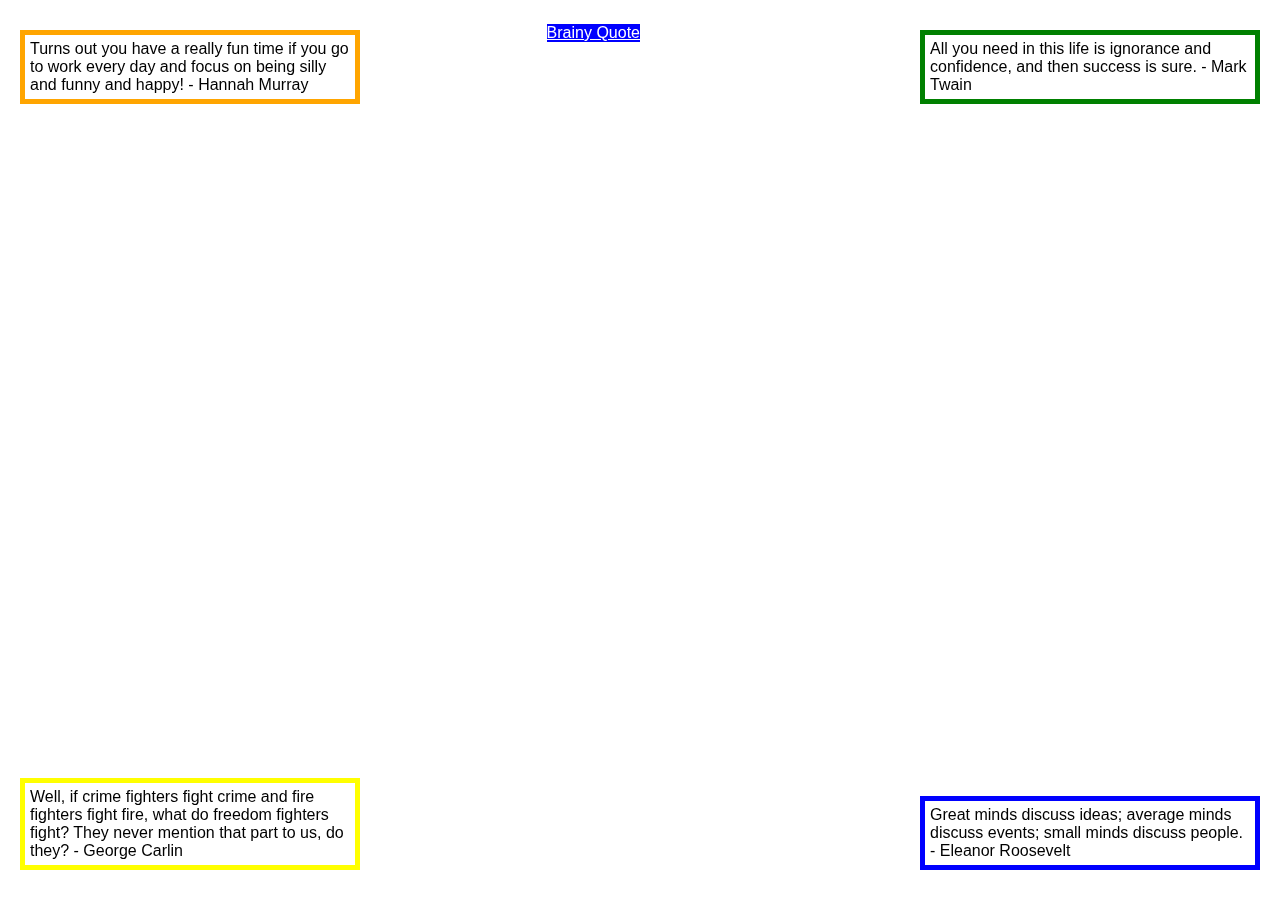
<file: Building Web Applications in PHP/week3/css/index.htm>
<!DOCTYPE html>
<html>
<head>
  <title>Blocks</title>
  <!-- Do not change this file - add your CSS styling 
       rules to the blocks.css file included below -->
  <link type="text/css" rel="stylesheet" href="blocks.css">
</head>
<body>
<div id="one">
Turns out you have a really fun time if you 
go to work every day and focus on being 
silly and funny and happy! - Hannah Murray
</div>
<div id="two">
All you need in this life is ignorance and confidence, 
and then success is sure. - Mark Twain
</div>
<div id="three">
Well, if crime fighters fight crime and fire fighters 
fight fire, what do freedom fighters fight? They never 
mention that part to us, do they? - George Carlin
</div>
<div id="four">
Great minds discuss ideas; average minds discuss events;
small minds discuss people. - Eleanor Roosevelt
</div>
<p id="link">
<a href="https://www.brainyquote.com/" target="_blank">
Brainy Quote
</a>
</p>
</body>
</html>
</file>
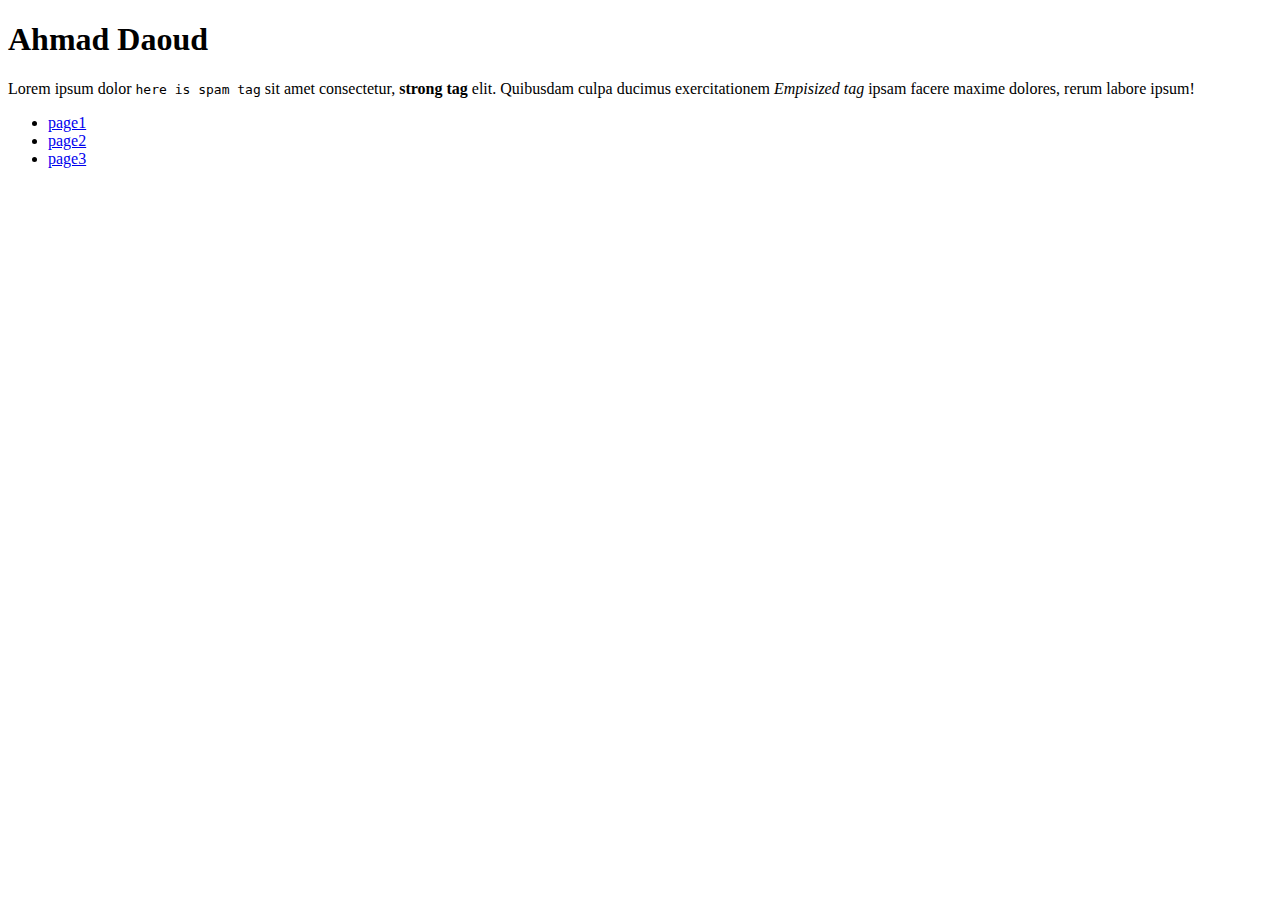
<file: Building Web Applications in PHP/week2/assignment.html>
<!DOCTYPE html>
<html lang="en">
<head>
    <meta charset="UTF-8">
    <meta http-equiv="X-UA-Compatible" content="IE=edge">
    <meta name="viewport" content="width=device-width, initial-scale=1.0">
    <title>... Ahmad Daoud af8370 ...</title>
</head>
<body>
    <div>
        <h1>Ahmad Daoud</h1>
        <p>Lorem ipsum dolor <samp>here is spam tag</samp> sit amet consectetur, <strong>strong tag</strong> elit. Quibusdam culpa ducimus
             exercitationem <em> Empisized tag</em> ipsam facere maxime dolores, rerum labore ipsum!</p>
             <ul>
                 <li><a href="page1.html">page1</a></li>
                 <li><a href="page2.html">page2</a></li>
                 <li><a href="page2.html">page3</a></li>
             </ul>
    </div>
</body>
</html>
</file>
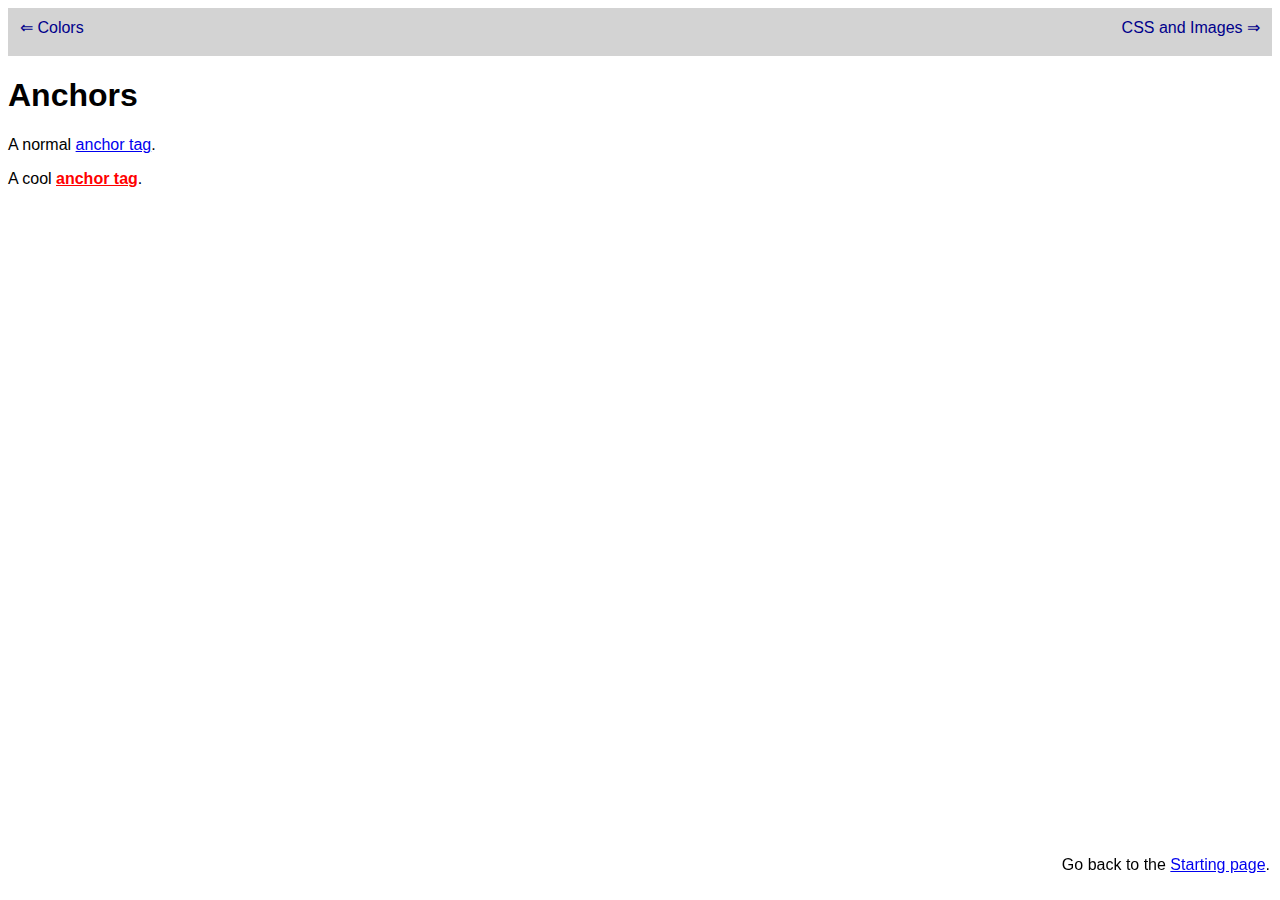
<file: Building Web Applications in PHP/week3/css/anchors.htm>
<html>
<head>
  <title>Anchors</title>
  <link type="text/css" rel="stylesheet" href="navbar.css">
  <style>
   #cool a {
    font-weight: bold;
   }
   #cool a:link {
     color: red;
   }
   #cool a:visited {
    color: orange;
   }
   #cool a:hover {
    text-decoration: none;
    color: white;
    background-color: navy;
   }
   #cool a:active {
    color: aqua;
    background-color: navy;
   }
</style
</head>
<body>
<nav>
<ul>
<li><a href="colors.htm" class="back">&lArr; Colors</a></li>
<li><a href="images.htm" class="forward">CSS and Images &rArr;</a></li>
</ul>
</nav>
<h1>Anchors</h1>
<p>
A normal <a href="index.htm">anchor tag</a>.
</p>
<p id="cool">
A cool <a href="index.htm">anchor tag</a>.
</p>


<!-- Ignore this for now :) -->
<p style="border-style: none; position:fixed; bottom: 10px; right: 10px;">
Go back to the
<a href="index.htm">Starting page</a>.
</p>
</body>
</file>
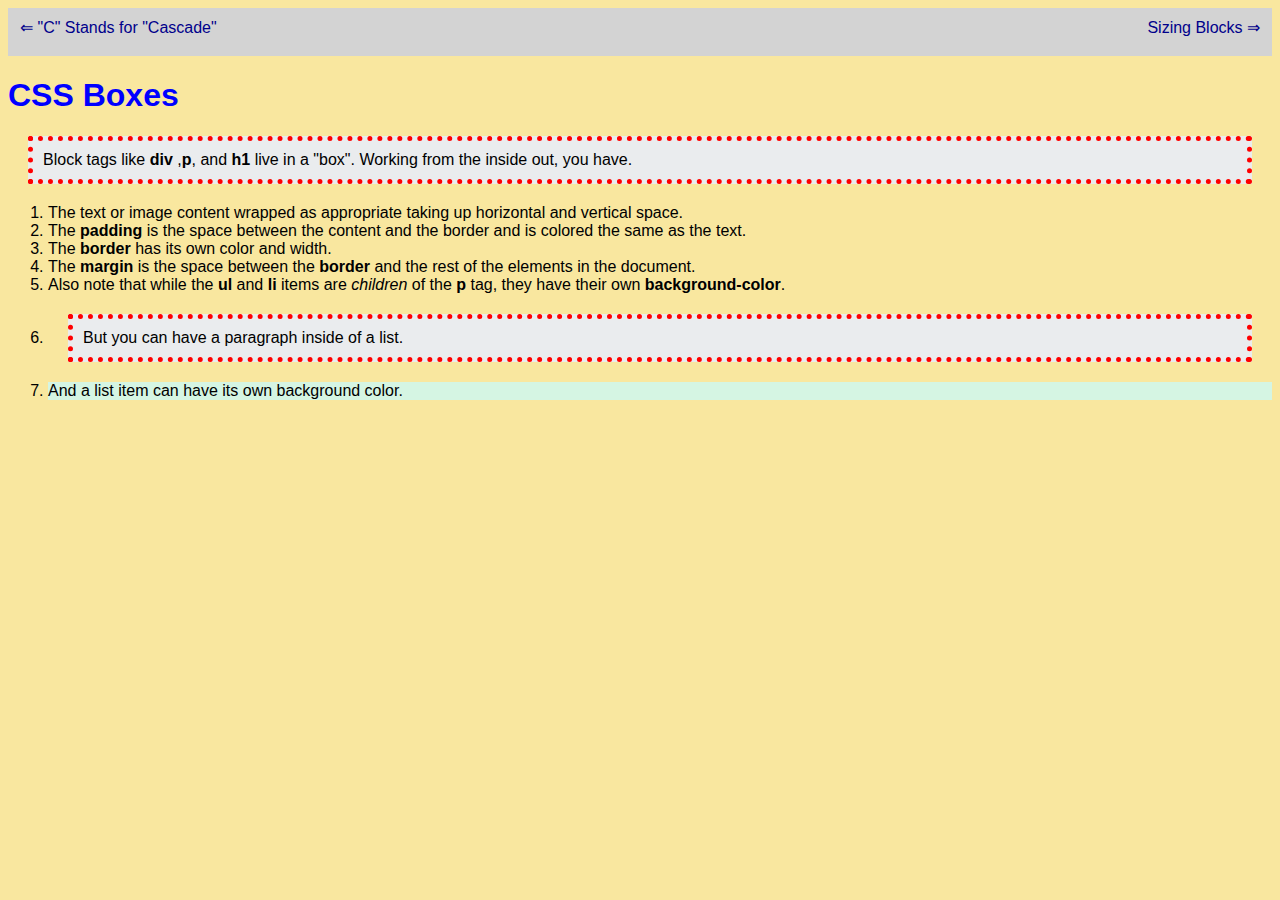
<file: Building Web Applications in PHP/week3/css/box.htm>
<html>
<head>
  <title>CSS BOX</title>
  <link type="text/css" rel="stylesheet" href="navbar.css">
  <style>
    body {
      font-family: arial, sans-serif;
      background-color: #F9E79F;
    }
    h1 {
      color: blue;
    }
    p {
      border-style: dotted;
      border-color: red;
      border-width: 5px;
      background-color: #EAECEE;
      padding: 10px;
      margin: 20px;
    }
    a {
      color: green;
      text-decoration: none;
    }
  </style>
</head>
<body>
<nav>
<ul>
<li><a href="inherit.htm" class="back">&lArr; "C" Stands for "Cascade"</a></li>
<li><a href="sizing.htm" class="forward">Sizing Blocks &rArr;</a></li>
</ul>
</nav>
<h1>CSS Boxes</h1>
<p>
Block tags like <b>div</b> ,<b>p</b>,
and <strong>h1</strong> live in a "box".
Working from the inside out, you have.
</p>
<ol>
<li>The text or image content wrapped
as appropriate taking up horizontal and
vertical space.</li>
<li>The <strong>padding</strong> is the 
space between the content and the border 
and is colored the same as the text.</li>
<li>
The <strong>border</strong> has its own 
color and width.
</li>
<li>
The <strong>margin</strong> is the space 
between the <strong>border</strong> and 
the rest of the elements in the document.
</li>
<li>Also note that while the <strong>ul</strong>
and <strong>li</strong> items are 
<em>children</em> of the <strong>p</strong>
tag, they have their own 
<strong>background-color</strong>.
</li>
<li><p>But you can have a paragraph inside of 
a list.</p></li>
<li style="background-color: #D5F5E3">
And a list item can have its own background color.
</li>
</ol>
</body>
</file>
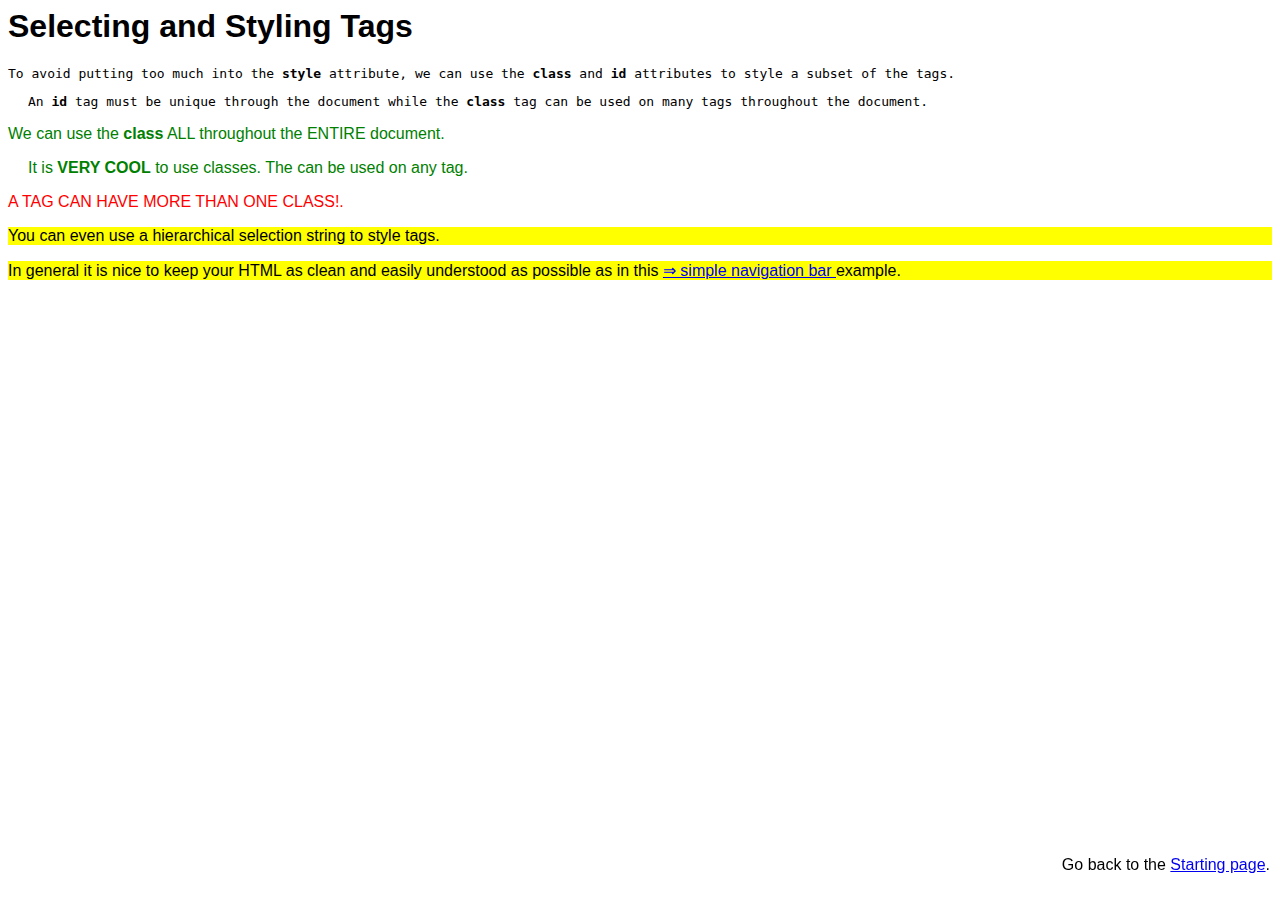
<file: Building Web Applications in PHP/week3/css/classid.htm>
<html>
<head>
  <title>Gettin' Classy</title>
  <style>
    /* I wish this were the default */
    body {
      font-family: arial, sans-serif;
    }
    #first {
      font-family: monospace;
    }
    #second {
      color: green;
    }
    .morespace {
      margin-left: 20px;
      margin-right: 20px;
    }
    .shout {
      text-transform: uppercase;
    }
    .loud {
      color: red;
    }
    /* Paragraph tags within a tag with id */
    #third p {
      background-color: yellow;
    }
  </style>
</head>
<body>
<h1>Selecting and Styling Tags</h1>
<div id="first">
<p>
To avoid putting too much into the
<strong>style</strong> attribute,
we can use the <strong>class</strong> and
<strong>id</strong> attributes to style
a subset of the tags.
</p>
<p class="morespace">
An <strong>id</strong> tag must be unique 
through the document while the 
<strong>class</strong> tag can be used on 
many tags throughout the document.
</div>
<div id="second">
<p>
We can use the <strong>class</strong>
<span class="shout">all</span> throughout
the <span class="shout">entire</span>
document.
</p>
<p class="morespace">
It is <strong class="shout">very cool</strong>
to use classes.  The can be used on any tag.
</p>
<p class="shout loud">
A tag can have more than one class!.
</p>
</div>
<div id="third">
<p>
You can even use a hierarchical selection string 
to style tags.
</p>
<p>
In general it is nice to keep your HTML as clean
and easily understood as possible as in this
<a href="navbar.htm">
&rArr; simple navigation bar
</a> example.
</p>
</div>
<!-- Ignore this for now :) -->
<p style="border-style: none; position:fixed; bottom: 10px; right: 10px;">
Go back to the
<a href="index.htm">Starting page</a>.
</p>
</body>
</file>
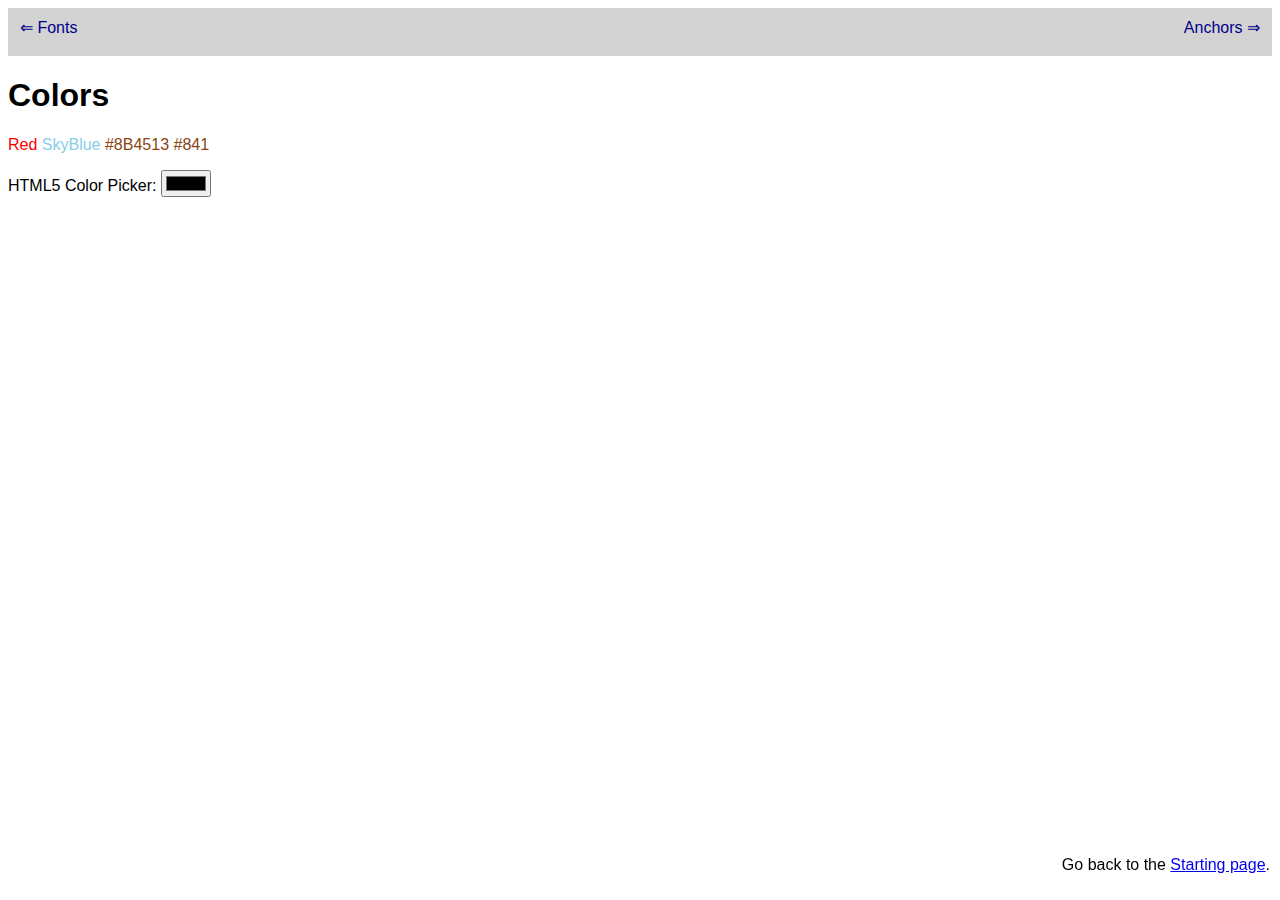
<file: Building Web Applications in PHP/week3/css/colors.htm>
<html>
<head>
  <title>Colors</title>
  <link type="text/css" rel="stylesheet" href="navbar.css">
</head>
<body>
<nav>
<ul>
<li><a href="fonts.htm" class="back">&lArr; Fonts</a></li>
<li><a href="anchors.htm" class="forward">Anchors &rArr;</a></li>
</ul>
</nav>
<h1>Colors</h1>
<p>
<span style="color: red;">Red</span>
<span style="color:skyblue;">SkyBlue</span>
<span style="color:#8B4513;">#8B4513</span>
<span style="color:#841;">#841</span>
</p>
<p>
HTML5 Color Picker:
<input type="color" onchange="alert(this.value);">
</p>

<!-- Ignore this for now :) -->
<p style="border-style: none; position:fixed; bottom: 10px; right: 10px;">
Go back to the
<a href="index.htm">Starting page</a>.
</p>
</body>
</file>
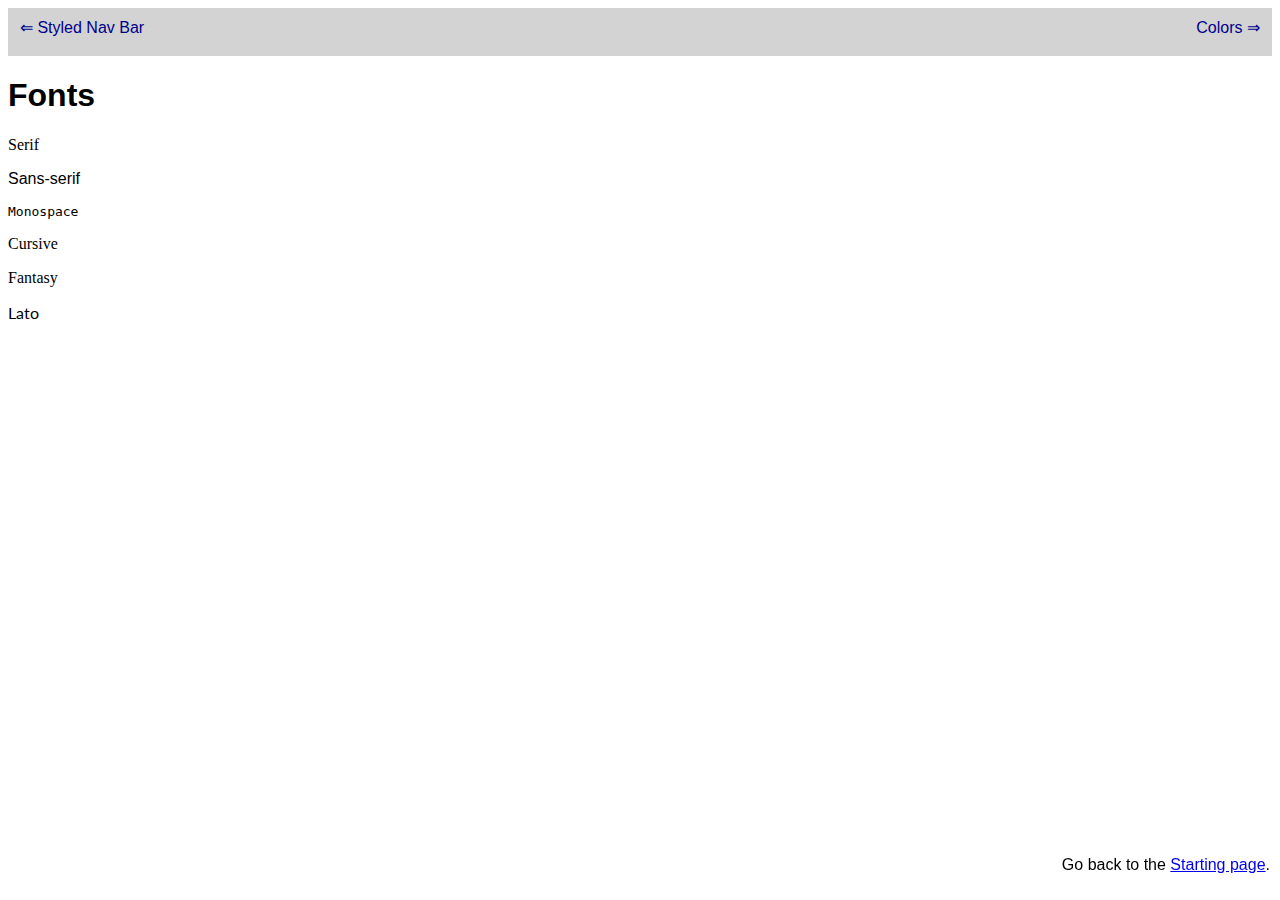
<file: Building Web Applications in PHP/week3/css/fonts.htm>
<html>
<head>
  <title>Fonts</title>
  <link type="text/css" rel="stylesheet" href="navbar.css">
  <link href='http://fonts.googleapis.com/css?family=Lato&subset=latin,latin-ext'
     rel='stylesheet' type='text/css'>
</head>
<body>
<nav>
<ul>
<li><a href="navstyle.htm" class="back">&lArr; Styled Nav Bar</a></li>
<li><a href="colors.htm" class="forward">Colors &rArr;</a></li>
</ul>
</nav>
<h1>Fonts</h1>
<p style="font-family: serif;">Serif</p>
<p style="font-family: sans-serif;">Sans-serif</p>
<p style="font-family: monospace;">Monospace</p>
<p style="font-family: cursive;">Cursive</p>
<p style="font-family: fantasy;">Fantasy</p>
<p style="font-family: Lato, sans-serif;">Lato</p>
</p>

<!-- Ignore this for now :) -->
<p style="border-style: none; position:fixed; bottom: 10px; right: 10px;">
Go back to the
<a href="index.htm">Starting page</a>.
</p>
</body>
</file>
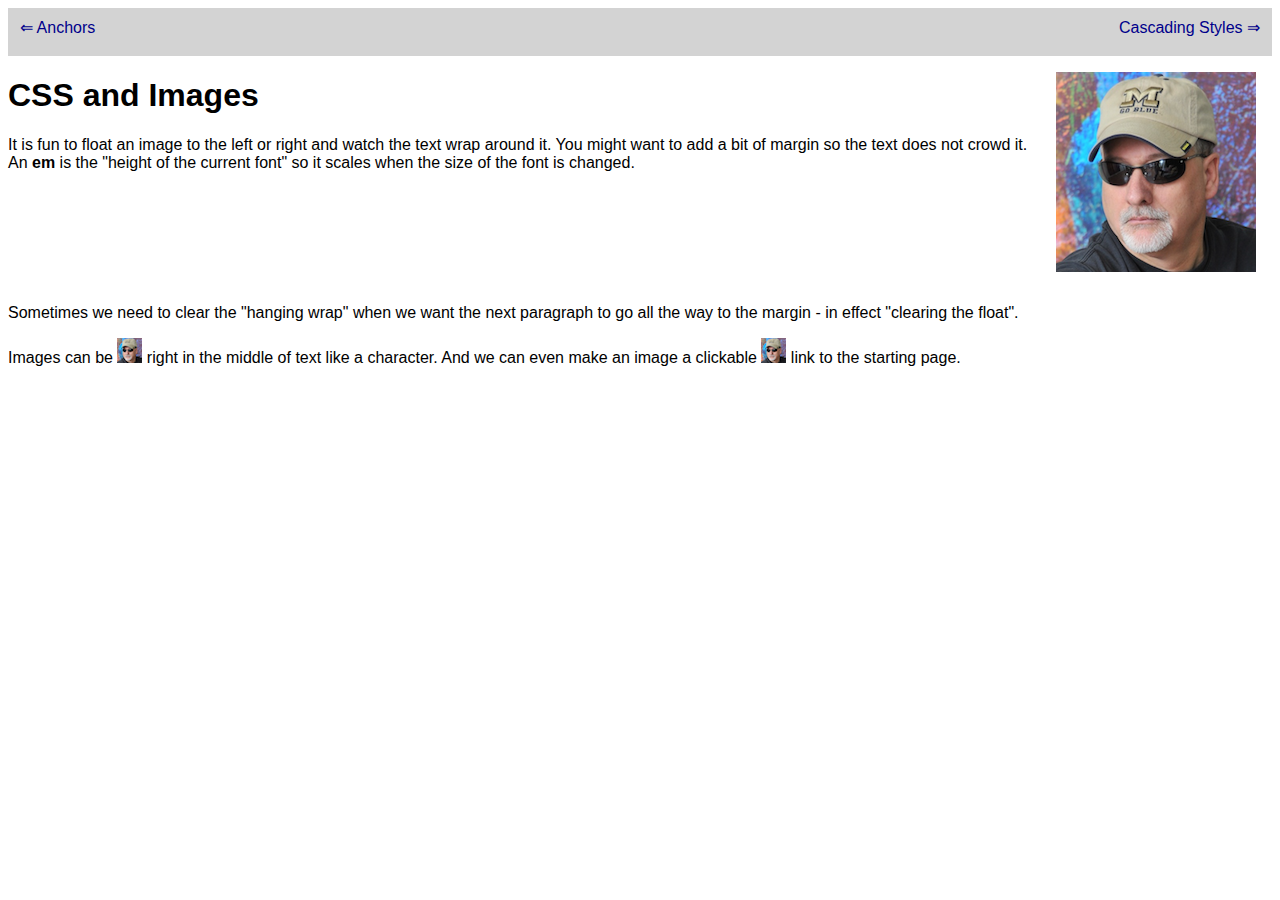
<file: Building Web Applications in PHP/week3/css/images.htm>
<html>
<head>
  <title>Images Page</title>
  <link type="text/css" rel="stylesheet" href="navbar.css">
</head>
<body>
<nav>
<ul>
<li><a href="anchors.htm" class="back">&lArr; Anchors</a></li>
<li><a href="inherit.htm" class="forward">Cascading Styles &rArr;</a></li>
</ul>
</nav>
<img src="medium.png" style="float:right; margin: 1em;">
<h1>CSS and Images</h2>
<p>
It is fun to float an image to the left or
right and watch the text wrap around it.
You might want to add a bit of margin so the text 
does not crowd it.  An <strong>em</strong> is the 
"height of the current font" so it scales when the size
of the font is changed.
</p>
<br clear="all"/>
<p>
Sometimes we need to clear the "hanging wrap" 
when we want the next paragraph to go all the way
to the margin - in effect "clearing the float".
</p>
<p>
Images can be <img src="tiny.png"> right 
in the middle of text like a character.
And we can even make an image a clickable
<a href="index.htm"><img src="tiny.png"></a>
link to the starting page.
</p>
</body>
</file>
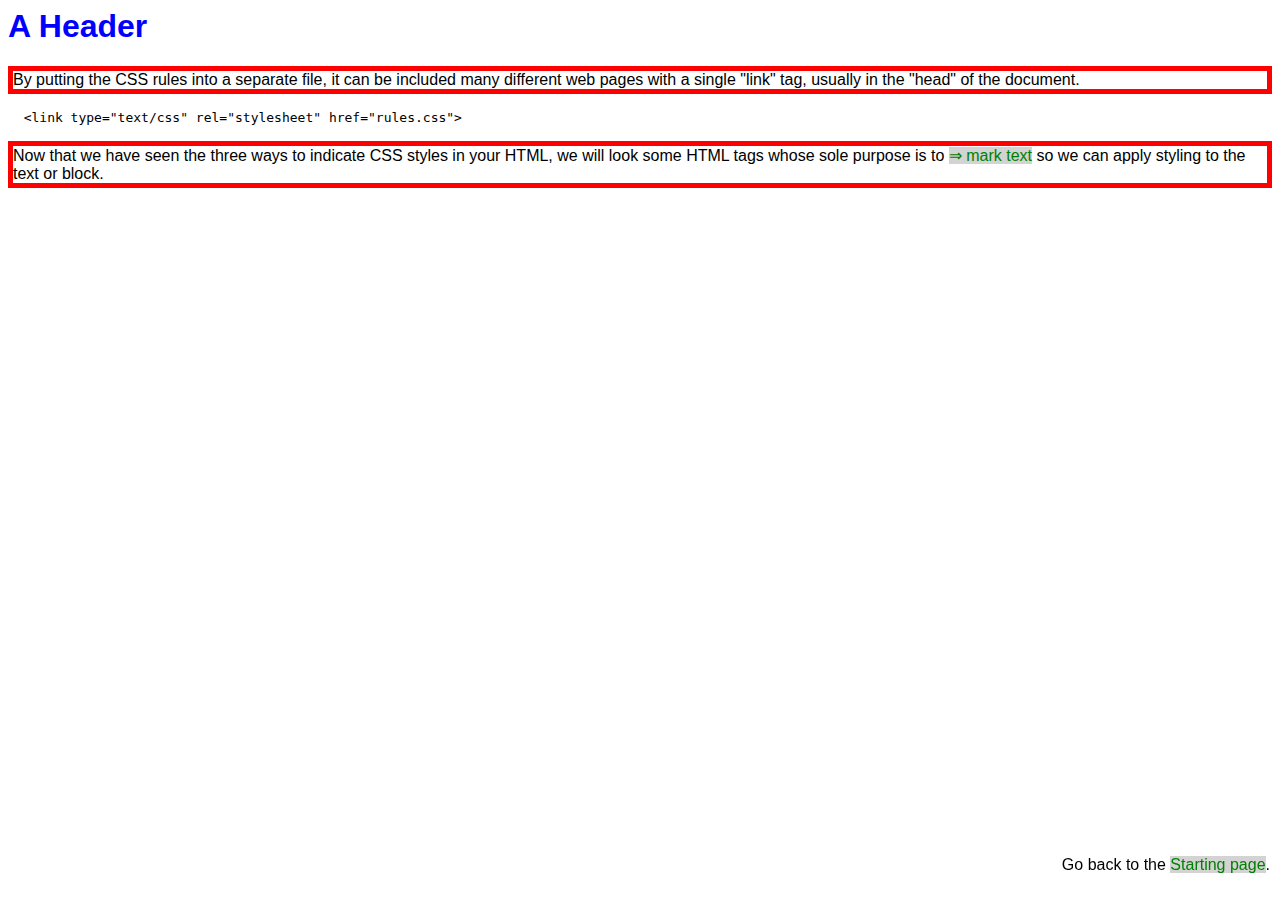
<file: Building Web Applications in PHP/week3/css/include.htm>
<html>
<head>
  <title>Including CSS From a File</title>
  <link type="text/css" rel="stylesheet" href="rules.css">
</head>
<body>
<h1>A Header</h1>
<p>
By putting the CSS rules into a separate file,
it can be included many different web pages
with a single "link" tag, usually in the 
"head" of the document.
</p>
<pre>
  &lt;link type="text/css" rel="stylesheet" href="rules.css"&gt;
</pre>
<p>
Now that we have seen the three ways to 
indicate CSS styles in your HTML, we will look 
some HTML tags whose sole purpose is to
<a href="newtags.htm">&rArr; mark text</a>
so we can apply styling to the text
or block.
</p>
<!-- Ignore this for now :) -->
<p style="border-style: none; position:fixed; bottom: 10px; right: 10px;">
Go back to the
<a href="index.htm">Starting page</a>.
</p>
</body>
</file>
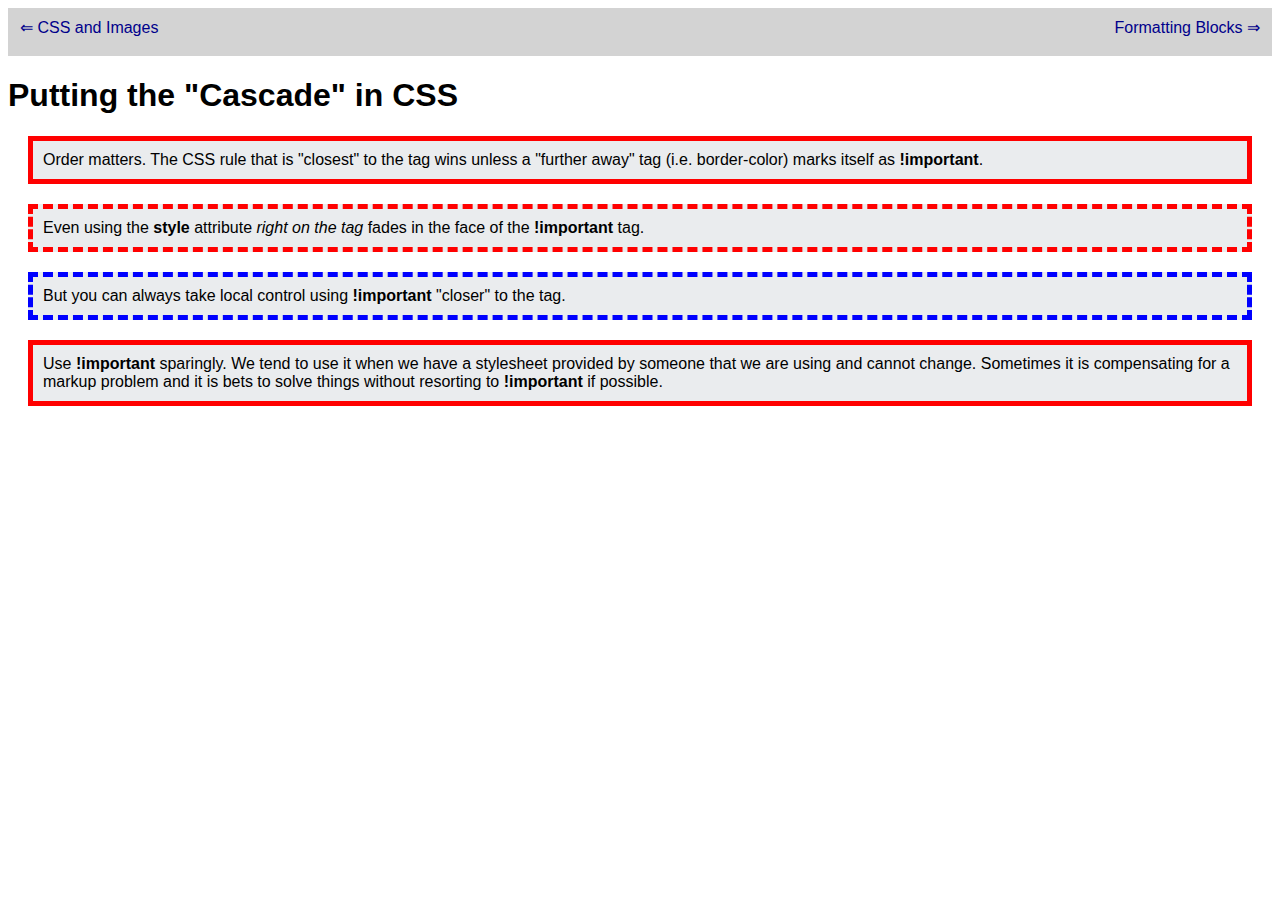
<file: Building Web Applications in PHP/week3/css/inherit.htm>
<html>
<head>
  <title>*Cascading*</title>
  <link type="text/css" rel="stylesheet" href="navbar.css">
  <style>
    body {
      font-family: arial, sans-serif;
    }
    p {
      border-style: dotted;
      border-color: red !important;
      border-width: 5px;
      background-color: #EAECEE;
      padding: 10px;
      margin: 20px;
    }
  </style>
  <style>
    p {
      border-style: solid;
      border-color: green;
    }
  </style>
</head>
<body>
<nav>
<ul>
<li><a href="images.htm" class="back">&lArr; CSS and Images</a></li>
<li><a href="box.htm" class="forward">Formatting Blocks &rArr;</a></li>
</ul>
</nav>
<h1>Putting the "Cascade" in CSS</h1>
<p>
Order matters.  The CSS rule that is "closest"
to the tag wins unless a "further away" tag
(i.e. border-color) marks itself as <b>!important</b>.
</p>
<p style="border-style: dashed; border-color: blue;">
Even using the <strong>style</strong> attribute
<em>right on the tag</em> fades in the face of
the <strong>!important</strong> tag.
</p>
<p style="border-style: dashed; border-color: blue !important;">
But you can always take local control using
<strong>!important</strong> "closer" to the tag.
</p>
<p>
Use <strong>!important</strong> sparingly.
We tend to use it when we have a stylesheet provided
by someone that we are using and cannot change.
Sometimes it is compensating for a markup problem
and it is bets to solve things without resorting 
to <strong>!important</strong> if possible.
</p>
</body>
</file>
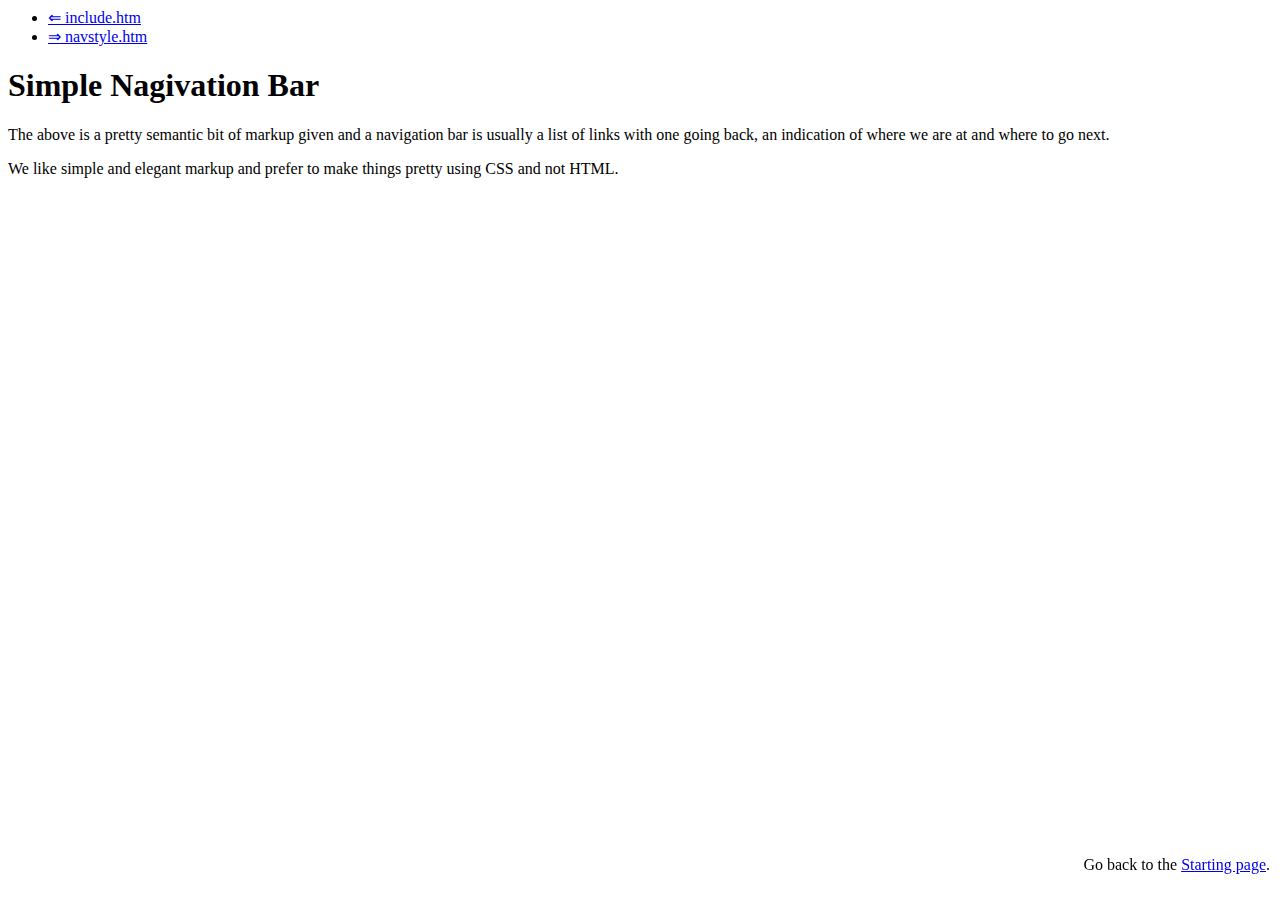
<file: Building Web Applications in PHP/week3/css/navbar.htm>
<html>
<head>
  <title>A Nav Bar</title>
</head>
<body>
<nav>
<ul>
<li><a href="include.htm" class="back">&lArr; include.htm</a></li>
<li><a href="navstyle.htm" class="forward">&rArr; navstyle.htm</a></li>
</ul>
</nav>
<h1>Simple Nagivation Bar</h1>
<p>
The above is a pretty semantic bit of markup given and a navigation bar
is usually a list of links with one going back, 
an indication of where we are at and where to go next.
</p>
<p>
We like simple and elegant markup and prefer to make things pretty
using CSS and not HTML.
</p>
<!-- Ignore this for now :) -->
<p style="border-style: none; position:fixed; bottom: 10px; right: 10px;">
Go back to the
<a href="index.htm">Starting page</a>.
</p>
</body>
</file>
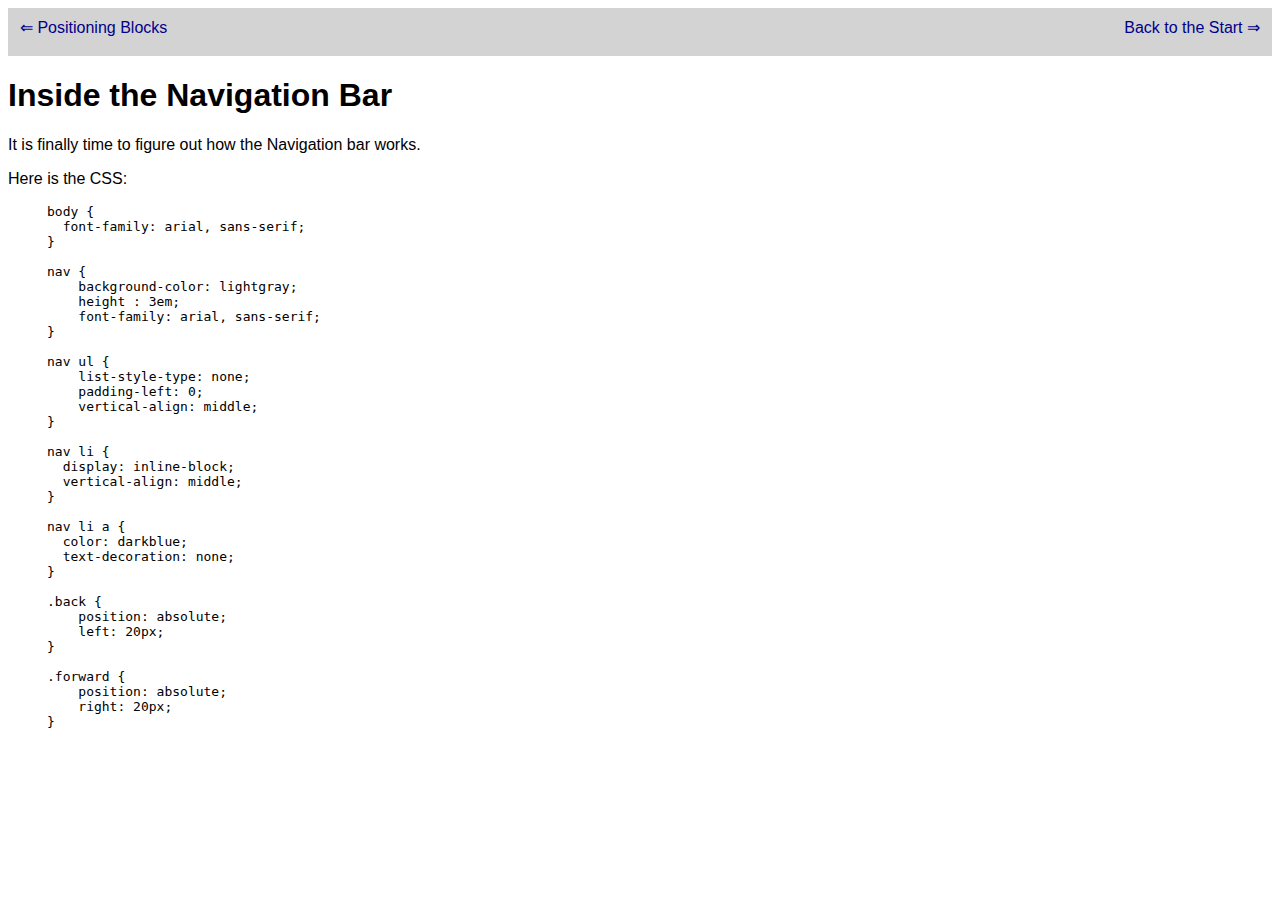
<file: Building Web Applications in PHP/week3/css/navdetail.htm>
<html>
<head>
  <title>About that Nav Bar</title>
  <link type="text/css" rel="stylesheet" href="navbar.css">
</head>
<body>
<nav>
<ul>
<li><a href="position.htm" class="back">&lArr; Positioning Blocks</a></li>
<li><a href="index.htm" class="forward">Back to the Start &rArr;</a></li>
</ul>
</nav>
<h1>Inside the Navigation Bar</h1>
<p>
It is finally time to figure out how the Navigation bar works.
</p>
<p>
Here is the CSS:
<pre style="margin-left:3em;">
body {
  font-family: arial, sans-serif;
}

nav {
    background-color: lightgray;
    height : 3em;
    font-family: arial, sans-serif;
}

nav ul { 
    list-style-type: none;
    padding-left: 0;
    vertical-align: middle;
}

nav li {
  display: inline-block;
  vertical-align: middle;
}

nav li a {
  color: darkblue;
  text-decoration: none;
}

.back {
    position: absolute;
    left: 20px;
}

.forward {
    position: absolute;
    right: 20px;
}

</pre>
</body>
</file>
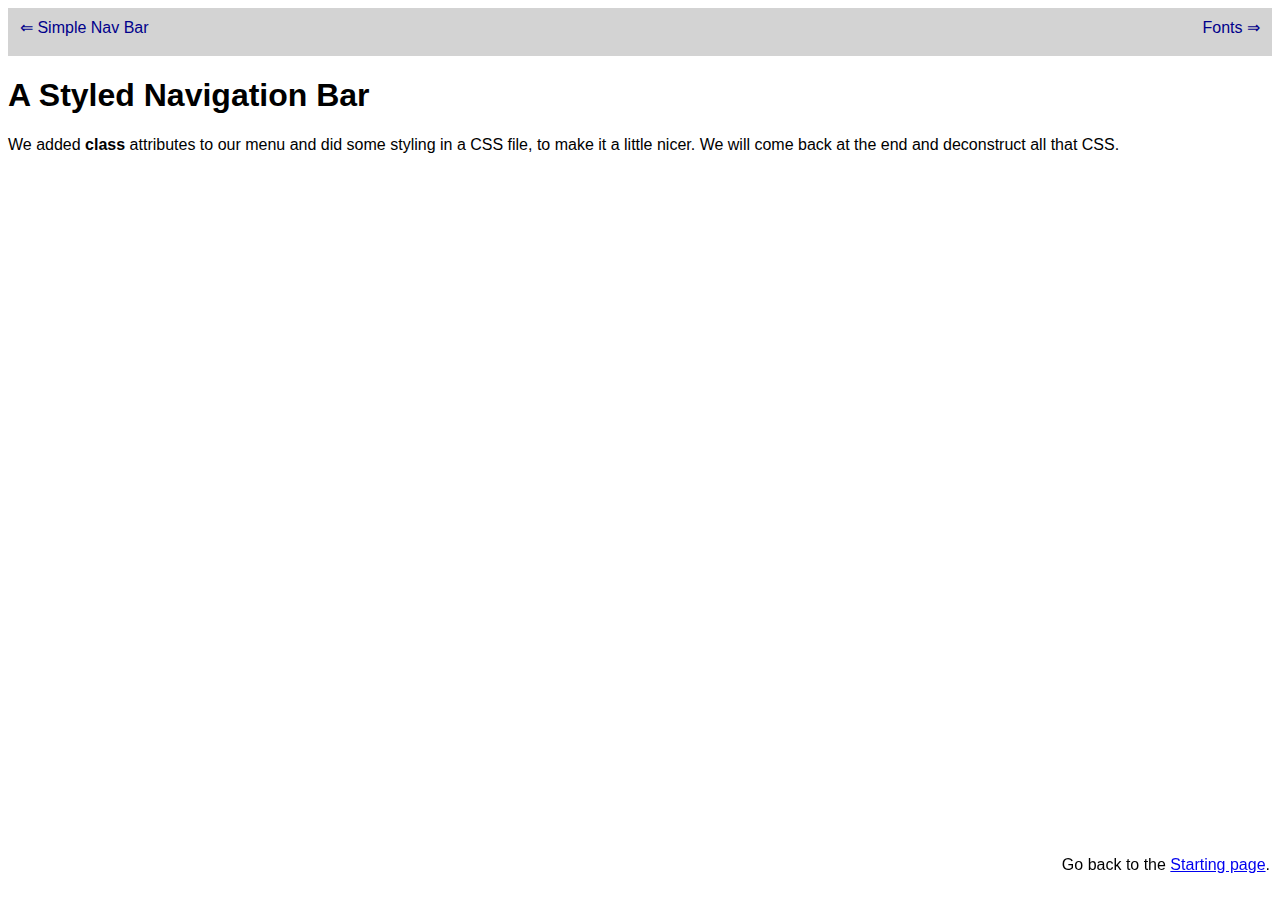
<file: Building Web Applications in PHP/week3/css/navstyle.htm>
<html>
<head>
  <title>A Nav Bar</title>
  <link type="text/css" rel="stylesheet" href="navbar.css">
</head>
<body>
<nav>
<ul>
<li><a href="navbar.htm" class="back">&lArr; Simple Nav Bar</a></li>
<li><a href="fonts.htm" class="forward">Fonts &rArr;</a></li>
</ul>
</nav>
<h1>A Styled Navigation Bar</h1>
<p>
We added <strong>class</strong> attributes to our menu and
did some styling in a CSS file, to make it a little nicer.
We will come back at the end and deconstruct all that CSS.
</p>


<!-- Ignore this for now :) -->
<p style="border-style: none; position:fixed; bottom: 10px; right: 10px;">
Go back to the
<a href="index.htm">Starting page</a>.
</p>
</body>
</file>
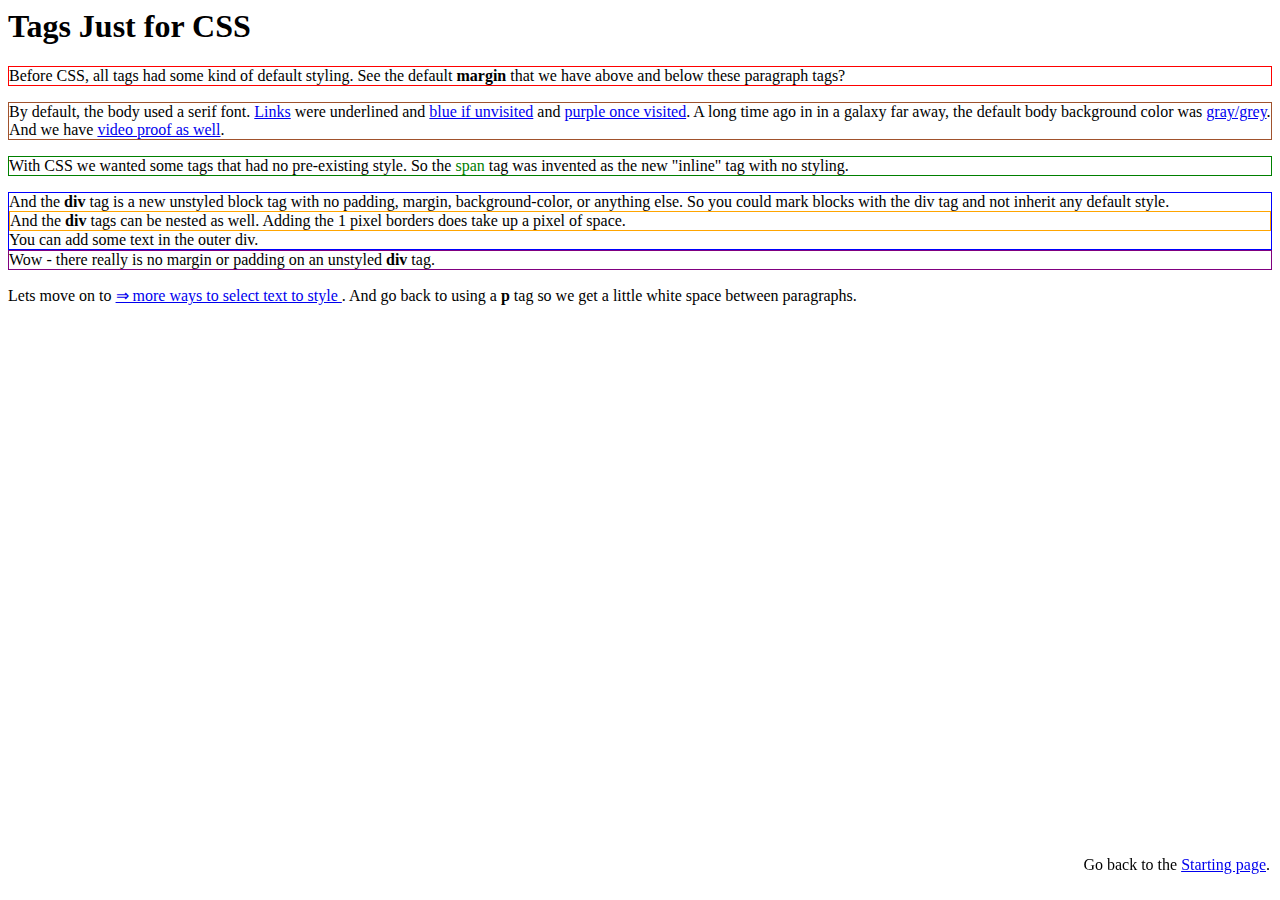
<file: Building Web Applications in PHP/week3/css/newtags.htm>
<html>
<head>
  <title>The "new" tags</title>
</head>
<body>
<h1>Tags Just for CSS</h1>
<p style="border: 1px red solid;">
Before CSS, all tags had some kind of default
styling. See the default <strong>margin</strong>
that we have above and below these paragraph tags?
</p>
<p style="border: 1px sienna solid;">
By default, the body used a serif font.
<a href="index.htm">Links</a> were underlined
and <a href="nowhere.htm">blue if unvisited</a>
and <a href="index.htm">purple once visited</a>.
A long time ago in in a galaxy far away, the
default body background color was 
<a href="xmosaic-1-2.png" target="_blank">gray/grey</a>.
And we have
<a href="https://www.youtube.com/watch?v=bxx528av7ns"
  target="_blank">video proof as well</a>.
</p>
<p style="border: 1px green solid;">
With CSS we wanted some tags that had no pre-existing
style.  So the <span style="color: green;">span</span>
tag was invented as the new "inline" tag with no styling.
</p>
<div style="border: 1px blue solid;">
And the <strong>div</strong> tag is a new unstyled
block tag with no padding, margin, background-color,
or anything else.  So you could mark blocks with
the div tag and not inherit any default style.
<div style="border: 1px orange solid;">
And the <strong>div</strong> tags can be nested as well.
Adding the 1 pixel borders does take up a pixel of space.
</div>
You can add some text in the outer div.
</div>
<div style="border: 1px purple solid;">
Wow - there really is no margin or padding
on an unstyled <strong>div</strong> tag.
</div>
<p>
Lets move on to 
<a href="classid.htm">
&rArr;
more ways to select text to style
</a>.  And go back to using a <strong>p</strong> tag
so we get a little white space between paragraphs.
</p>
<!-- Ignore this for now :) -->
<p style="border-style: none; position:fixed; bottom: 10px; right: 10px;">
Go back to the
<a href="index.htm">Starting page</a>.
</p>
</body>
</file>
<file: Building Web Applications in PHP/week3/css/blocks.css>
/* This is a partial blocks.css, you need to add more rules
   to this file to complete the assignment.  Do not add any CSS
   styling to the original index.htm / start.htm */

   body {
    font-family: "Helvetica Neue", Helvetica, Arial, sans-serif;
}

/* Here is one of many  CSS rules you will need... */
#one {
    border-style: solid;
    border-width: 5px;
    border-color: orange;
    margin: 5px;
    padding: 5px;
    width: 25%;
    position: fixed;

    left: 15px;
    top: 25px;
}

#two {
    border-style: solid;
    border-width: 5px;
    border-color: green;
    margin: 5px;
    padding: 5px;
    width: 25%;
    position: fixed;

    right: 15px;
    top: 25px;
}

#three {
    border-style: solid;
    border-width: 5px;
    border-color: yellow;
    margin: 5px;
    padding: 5px;
    width: 25%;
    position: fixed;

    left : 15px;
    bottom: 25px;
}

#four {
    border-style: solid;
    border-width: 5px;
    border-color: blue;
    margin: 5px;
    padding: 5px;
    width: 25%;
    position: fixed;

    right : 15px;
    bottom: 25px;
}
#link{
    position: fixed;
    right: 50%;
    background-color: blue;
    
}
a{
    color: white;
}
a:focus{
    color: #fefefe;
    text-decoration: none;
    background-color: #354eb1;
}
</file>
<file: Building Web Applications in PHP/week3/css/navbar.css>
body {
  font-family: arial, sans-serif;
}

nav {
    background-color: lightgray;
    height : 3em;
    font-family: arial, sans-serif;
}

nav ul { 
    list-style-type: none;
    padding-left: 0;
    vertical-align: middle;
}

nav li {
  display: inline-block;
  vertical-align: middle;
}

nav li a {
  color: darkblue;
  text-decoration: none;
}

.back {
    position: absolute;
    left: 20px;
}

.forward {
    position: absolute;
    right: 20px;
}
</file>
<file: Building Web Applications in PHP/week3/css/rules.css>
body {
  font-family: arial, sans-serif;
}
h1 {
  color: blue;
}
p {
  border-style: solid;
  border-color: red;
  border-width: 5px;
}
a {
  color: green;
  background-color: lightgray;
  text-decoration: none;
}
</file>
